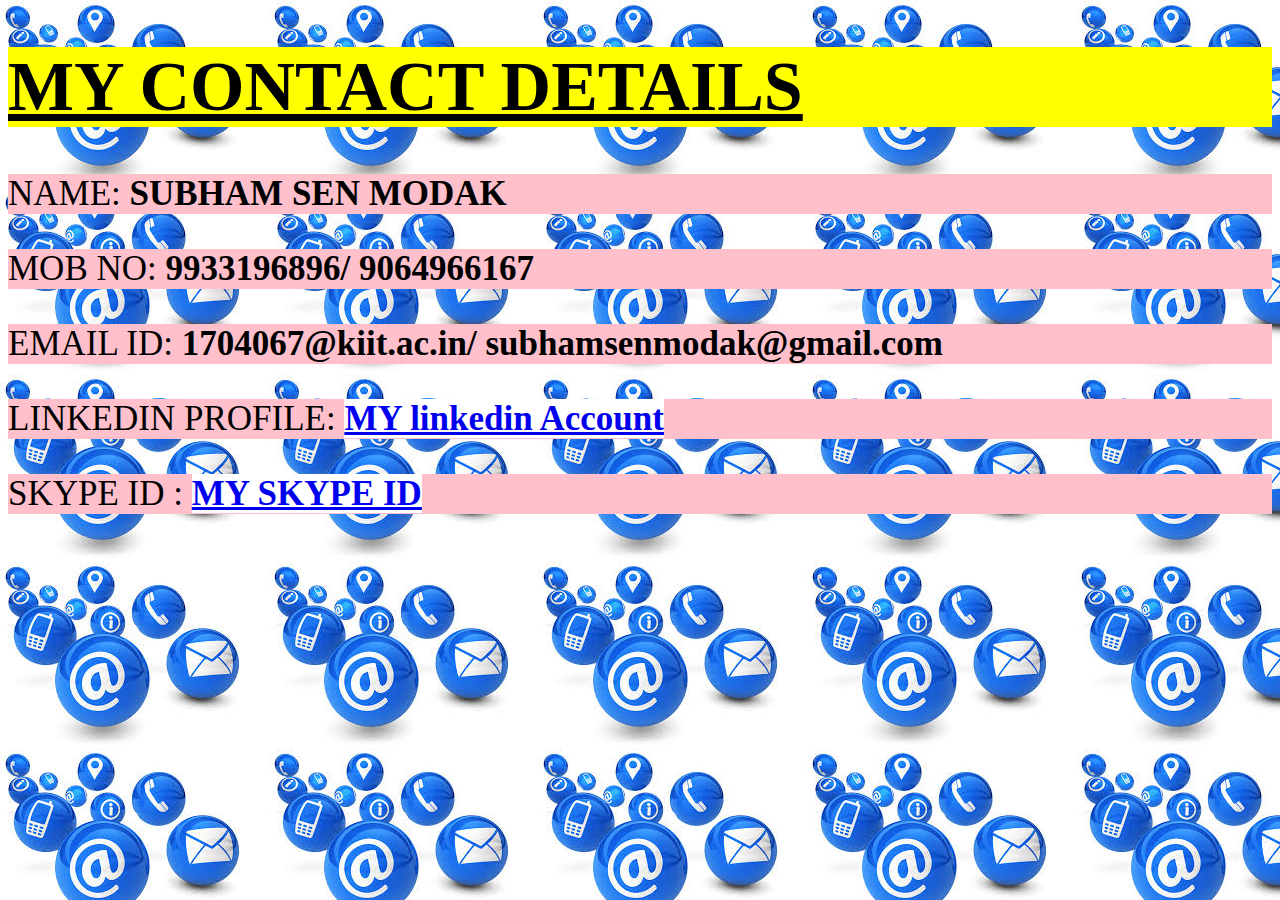
<file: Contact.html>
<!DOCTYPE html>
<html lang="en" dir="ltr">
  <head>
    <meta charset="utf-8">
    <title></title>
    <style media="screen">
      body{
        font-size: 35px;
        background-image: url("[data-uri]");:
      }
      h1{
        background-color: yellow;
      }
      p{
        background-color: pink;
      }
      a{
        background-color: white;
      }
    </style>
      <!-- <link rel="stylesheet" href="css/style.css"> -->
  </head>
  <body style="background-color:#afeeee;">
    <h1><u>MY CONTACT DETAILS</u></h1>
       <p>NAME: <strong>SUBHAM SEN MODAK</strong></p>
       <p>MOB NO: <strong>9933196896/ 9064966167</strong> </p>
       <p>EMAIL ID: <strong>1704067@kiit.ac.in/ subhamsenmodak@gmail.com</strong></p>
       <p>LINKEDIN PROFILE: <a href="https://www.linkedin.com/in/subham-sen-modak-783b201a1/"><strong> MY linkedin Account</strong></a></p>
       <p>SKYPE ID : <a href="https://secure.skype.com/portal/profile"><strong>MY SKYPE ID</strong></a></p

       </body>
</html>
</file>
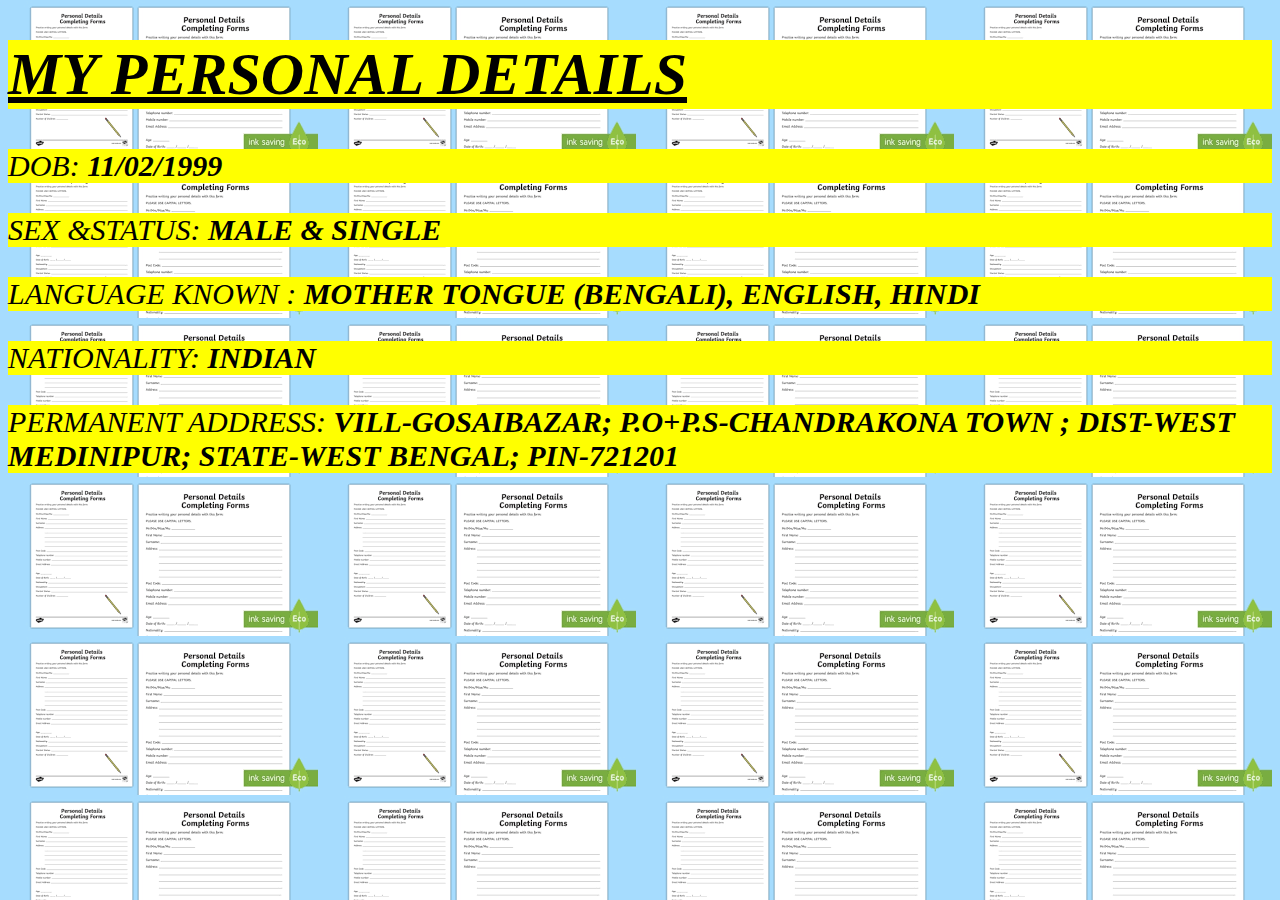
<file: PERSONAL DETAILS.html>
<!DOCTYPE html>
<html lang="en" dir="ltr">
  <head>
    <meta charset="utf-8">
    <title></title>
    <style media="screen">
      body{
        background-image: url("[data-uri]");
        font-size: 30px;
        font-style: oblique;
        color:inherit;
      }
      h1{
        background-color: yellow;
      }
      p{
        background-color: yellow;
      }
    </style>
  </head>
  <body style="background-color:#f6def6;">
  <h1><u>MY PERSONAL DETAILS</u></h1>
  <p>DOB: <strong>11/02/1999</strong></p>
  <p>SEX &STATUS: <strong>MALE & SINGLE</strong></p>
  <p>LANGUAGE KNOWN : <strong>MOTHER TONGUE (BENGALI), ENGLISH, HINDI</strong></p>
  <p>NATIONALITY: <strong>INDIAN</strong></p>
  <p>PERMANENT ADDRESS: <strong>VILL-GOSAIBAZAR; P.O+P.S-CHANDRAKONA TOWN ; DIST-WEST MEDINIPUR; STATE-WEST BENGAL; PIN-721201</strong></p>
</body>
</html>
</file>
<file: css/style.css>
body{
  background-image: url("https://encrypted-tbn0.gstatic.com/images?q=tbn%3AANd9GcTDrPXF1wDEthiTcYR1BAIYKnAD62h4OTDZiQ&usqp=CAU");
}
h1
{
  background-color: yellow;
}
p{
  background-color: yellow;
}
h2
{
  background-color: yellow;
}
</file>
